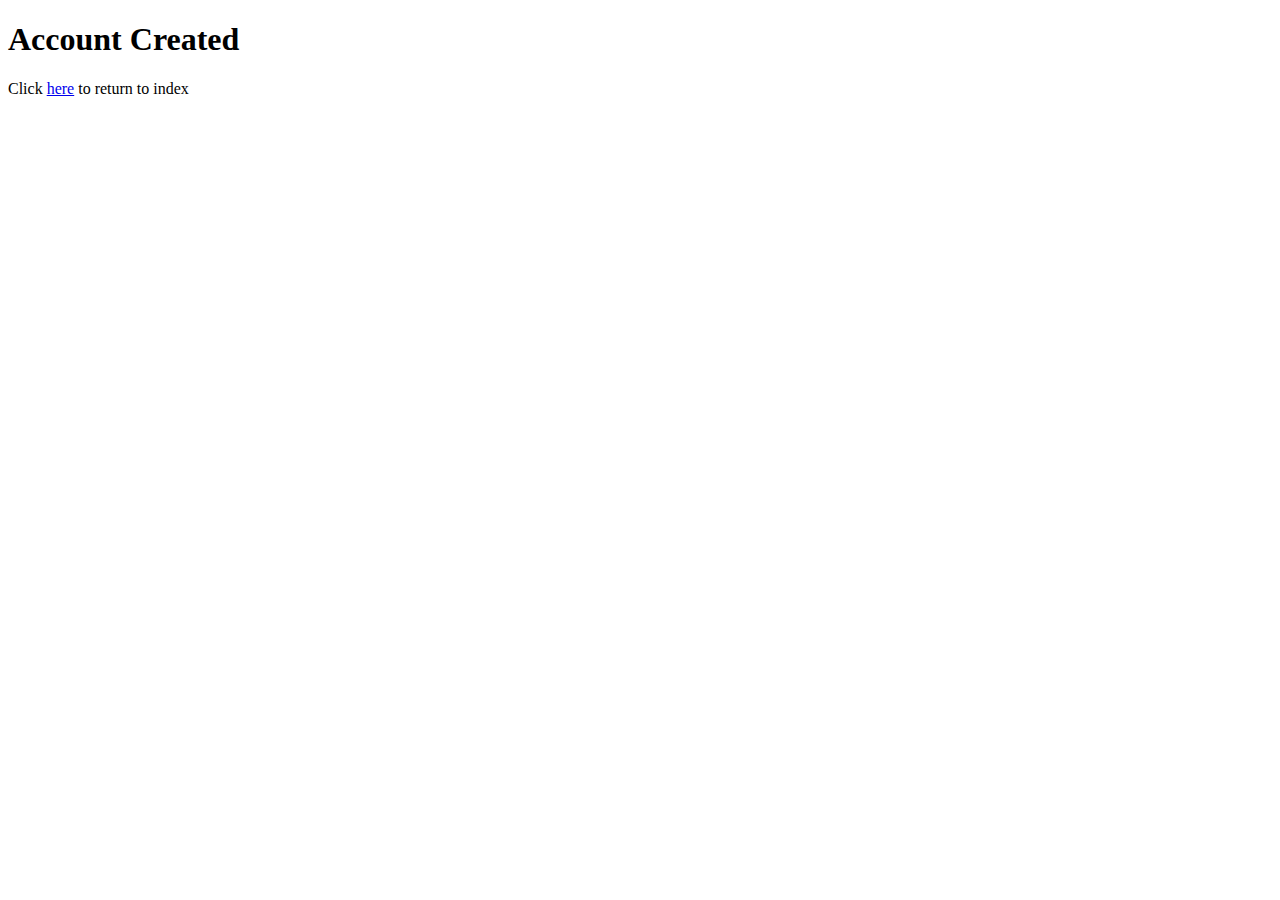
<file: gameApp/templates/gameApp/confirm.html>
<!DOCTYPE html>
<html lang="en">
<head>
    <meta charset="UTF-8">
    <title>Title</title>
</head>
<body>
<h1>Account Created</h1>
Click <a href="{% url 'index' %}">here</a> to return to index
</body>
</html>
</file>
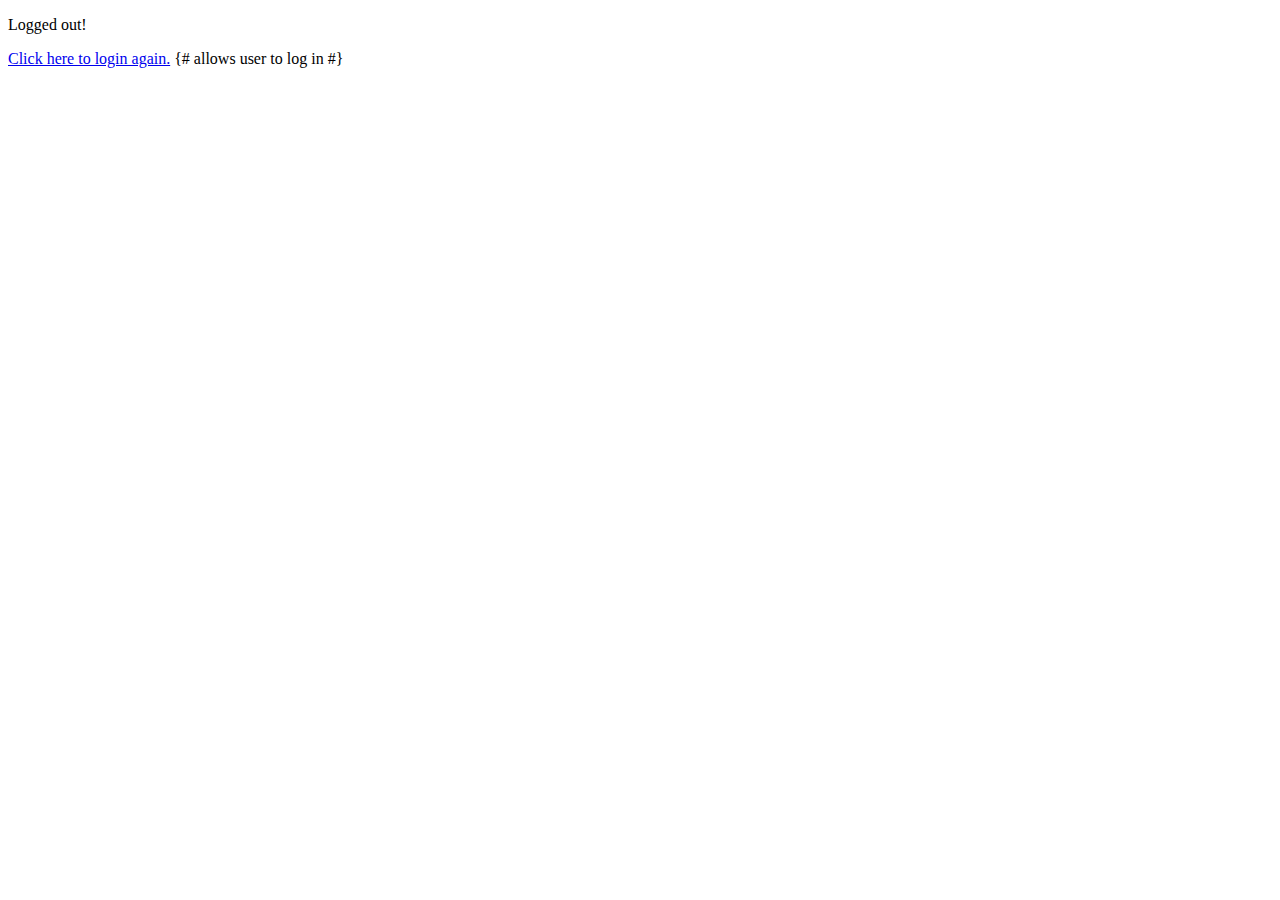
<file: gameApp/templates/registration/logged_out.html>
<!DOCTYPE html>
<html lang="en">
<head>
    <meta charset="UTF-8">
    <title>Title</title>
</head>
<body>
<p>Logged out!</p>
<a href="{% url 'login' %}">Click here to login again.</a>   {# allows user to log in #}
</body>
</html>
</file>
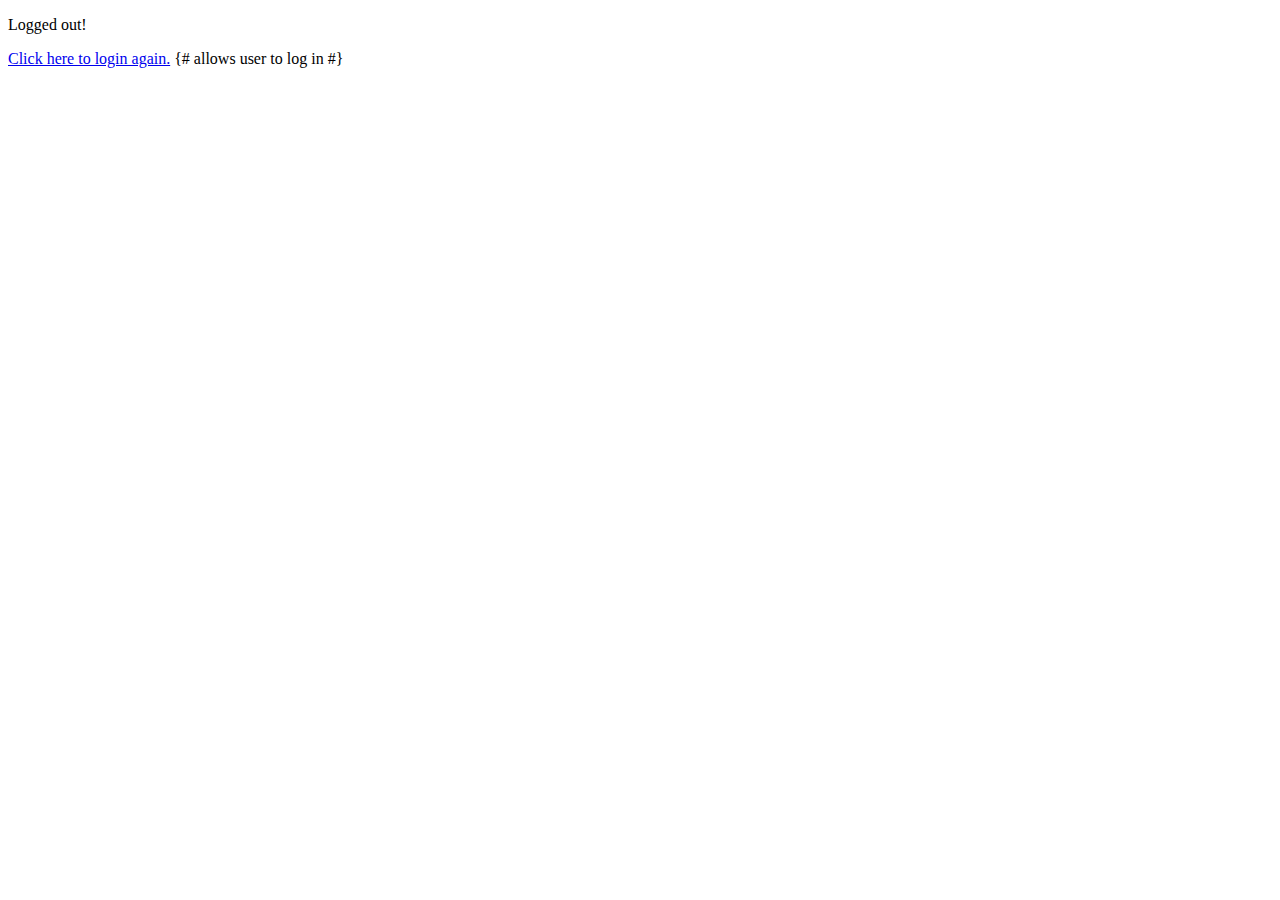
<file: gameApp/templates/registrations/logged_out.html>
<!DOCTYPE html>
<html lang="en">
<head>
    <meta charset="UTF-8">
    <title>Title</title>
</head>
<body>
<p>Logged out!</p>
<a href="{% url 'login'%}">Click here to login again.</a>   {# allows user to log in #}
</body>
</html>
</file>
